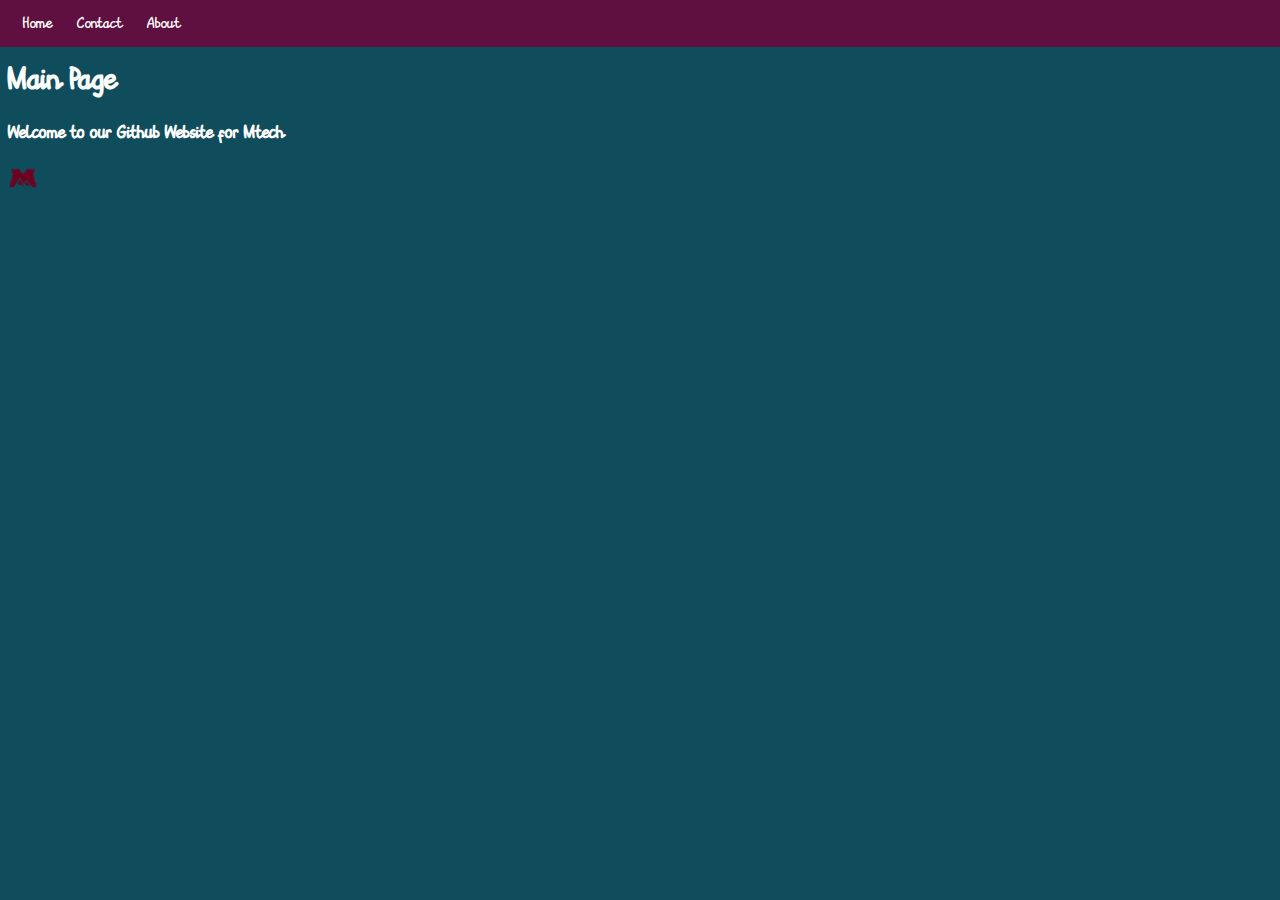
<file: index.html>
<!DOCTYPE html>
<html>
<head>
    <title>Company</title>
    <link rel="stylesheet" href="css/style.css">
</head>
<body>
    <div id="navBar">
        <a href="../index.html">Home</a>
        <a href="../GroupProject-MTECH/pages/contact/contact.html">Contact</a>
        <a href="../GroupProject-MTECH/pages/about/about.html">About</a>
    </div>
    <div id="backGround">
        <h1>Main Page</h1>
        <h3>Welcome to our Github Website for Mtech</h3>
    </div>
    <div id="moreInfo"></div>
    <img id ="mtechLogo"  src="../images/icons/mtech.png">
</body>
</html>
</file>
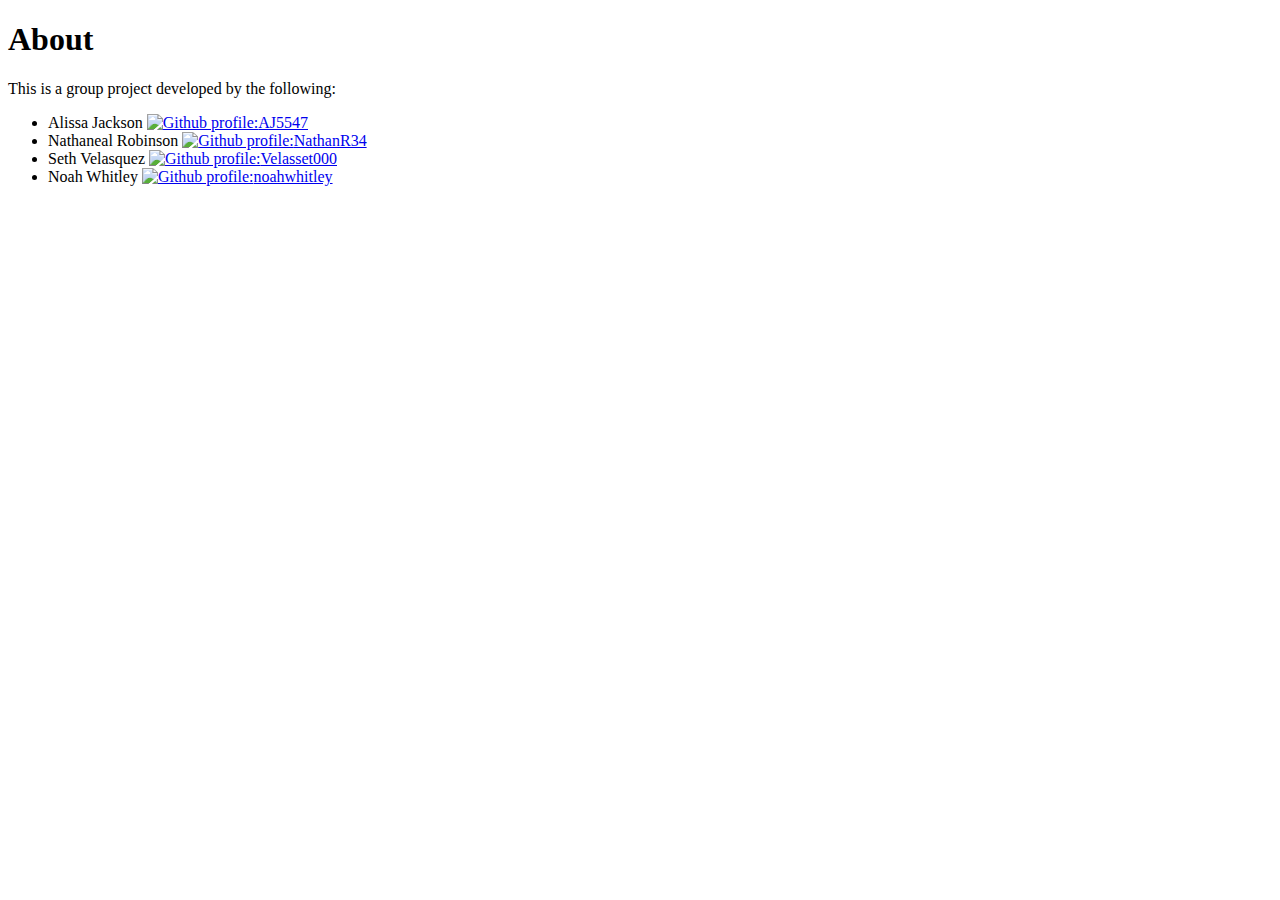
<file: pages/about/about.html>
<!DOCTYPE html>
<html lang="en">
<head>
    <meta charset="utf-8">
    <title>About</title>
</head>
<body>
    <h1>About</h1>
    <p>This is a group project developed by the following:</p>
    <ul>
        <li>Alissa Jackson <a href="https://github.com/AJ5547" class="githubref"><img alt="Github profile: ">AJ5547</a></li>
        <li>Nathaneal Robinson <a href="https://github.com/NathanR34" class="githubref"><img alt="Github profile: ">NathanR34</a></li>
        <li>Seth Velasquez <a href="https://github.com/Velasset000" class="githubref"><img alt="Github profile: ">Velasset000</a></li>
        <li>Noah Whitley <a href="https://github.com/noahwhitley" class="githubref"><img alt="Github profile: ">noahwhitley</a></li>
    </ul>
</body>
</html>
</file>
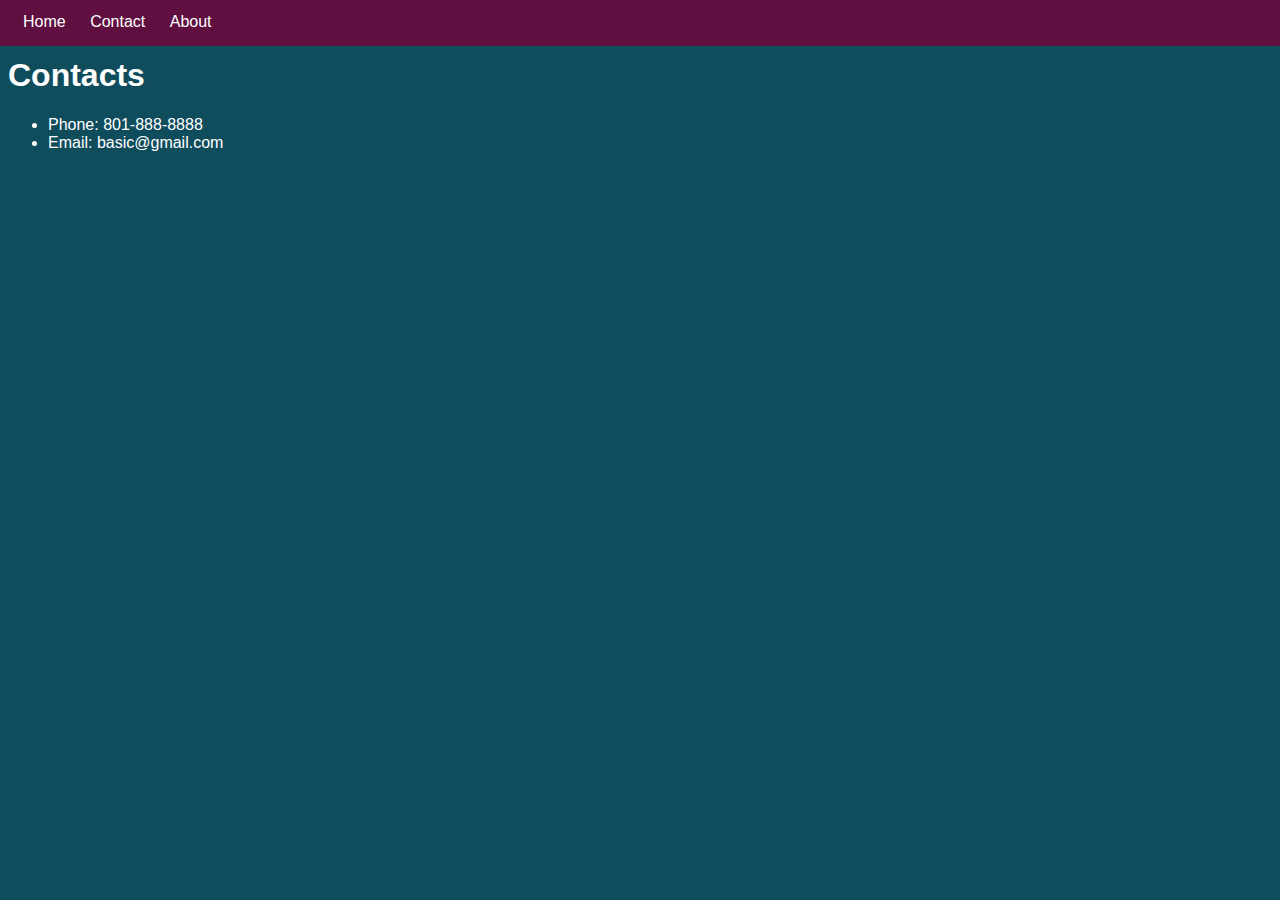
<file: pages/contact/contact.html>
<!DOCTYPE html>
<html>
<head>
    <title>Company</title>
    <link rel="stylesheet" href="contact.css">
</head>
<body>
    <div id="navBar">
        <a class="navButton" href="../../index.html">Home</a>
        <a class="navButton" href="contact.html">Contact</a>
        <a class="navButton" href="../about/about.html">About</a>
    </div>
    <div id="backGround">
        <h1>Contacts</h1>
        <ul>
            <li>Phone: 801-888-8888</li>
            <li>Email: basic@gmail.com</li>
        </ul>
    </div>
</body>
</html>
</file>
<file: css/style.css>
@font-face {
    font-family: sepet;
    src: url('/css/fonts/Sepet-rP67.otf');
}

body{
    background-color: #0F4C5C;
    font-family: 'sepet', sans-serif;
    color:white;
}
#navBar{
     background-color: #5F0F40;
     padding:15px;
     margin:-10px;
}
a{
    text-decoration: none;
    color:white;
    padding:10px;
}
a:hover{
    background-color: #400a2b;
}
#mtechLogo {
    height: 30px;
    width: 30px;
}
</file>
<file: pages/contact/contact.css>
body{
    background-color: #0F4C5C;
    font-family: 'sepet', sans-serif;
    color:white;
}
#navBar{
    background-color: #5F0F40;
    padding:15px;
    margin:-10px;
}
a{
   text-decoration: none;
   color:white;
   padding:10px;
}
a:hover{
   background-color: #400a2b;
}
</file>
